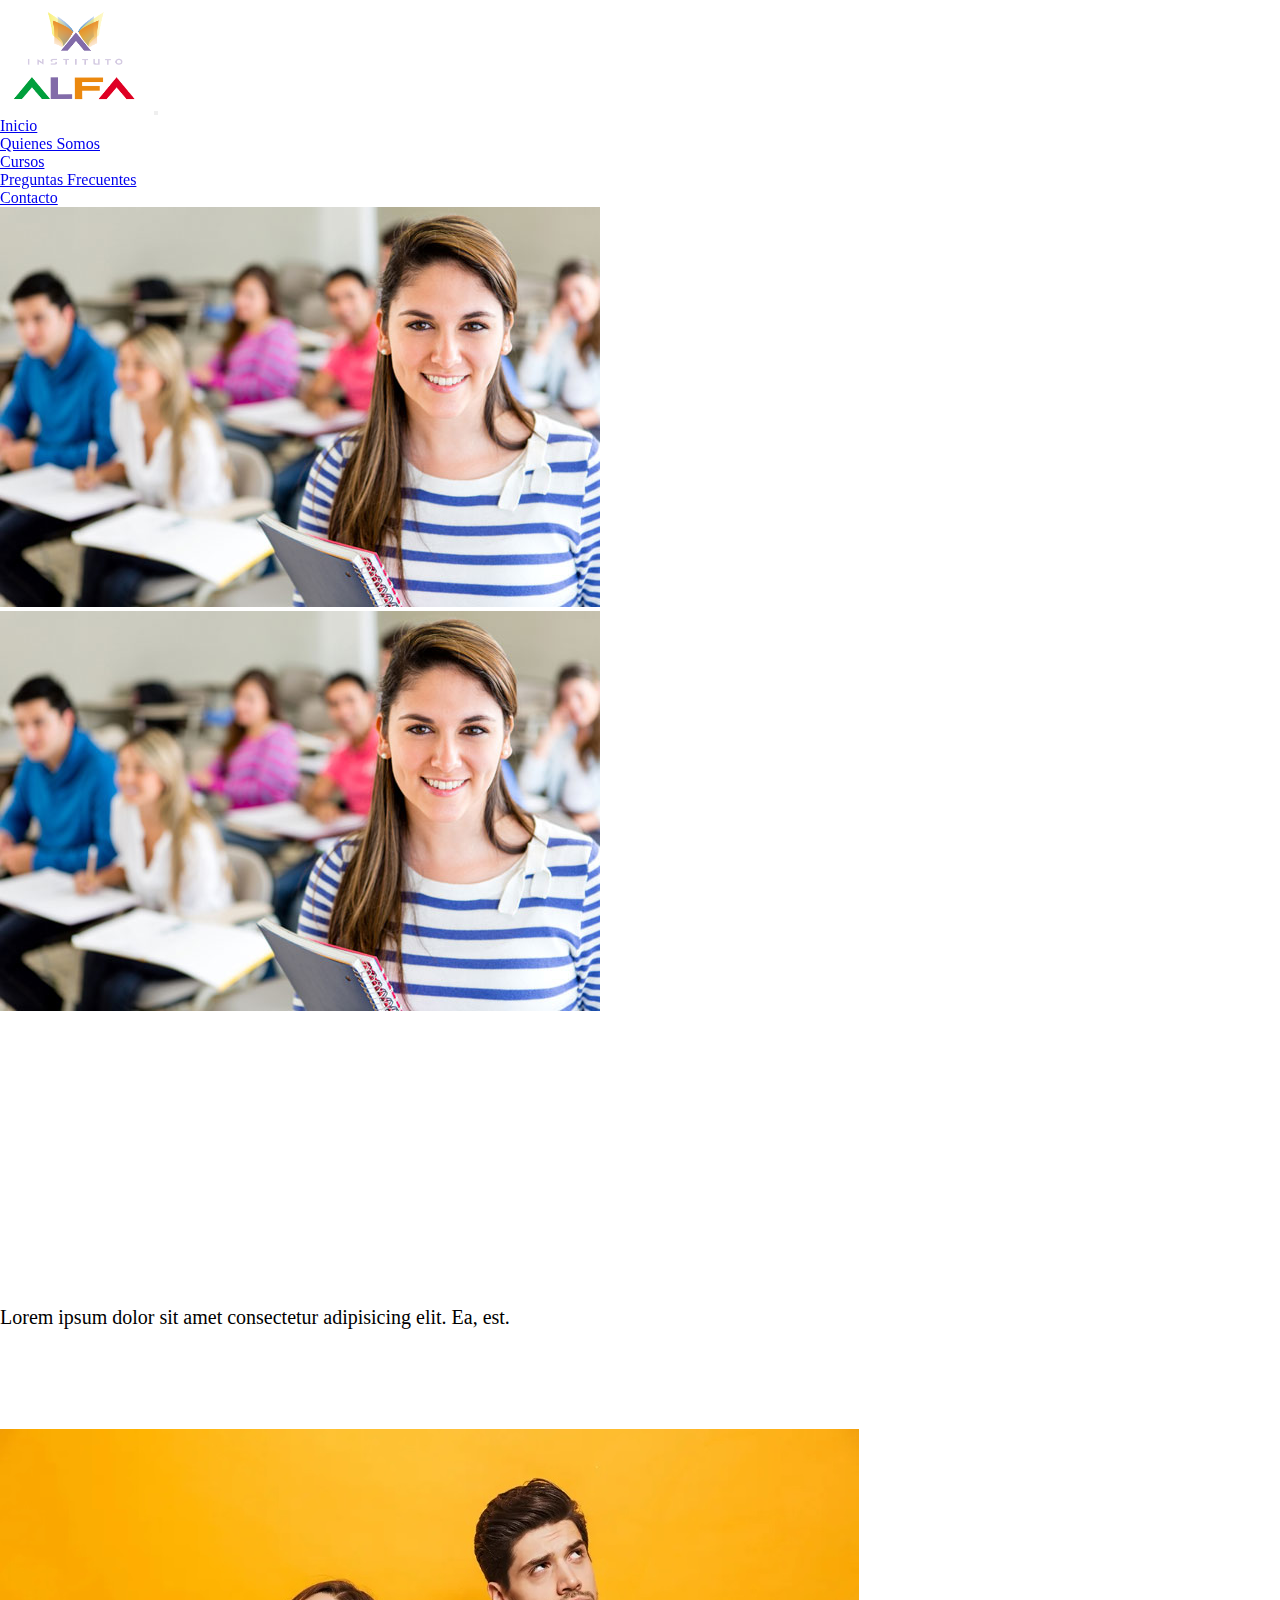
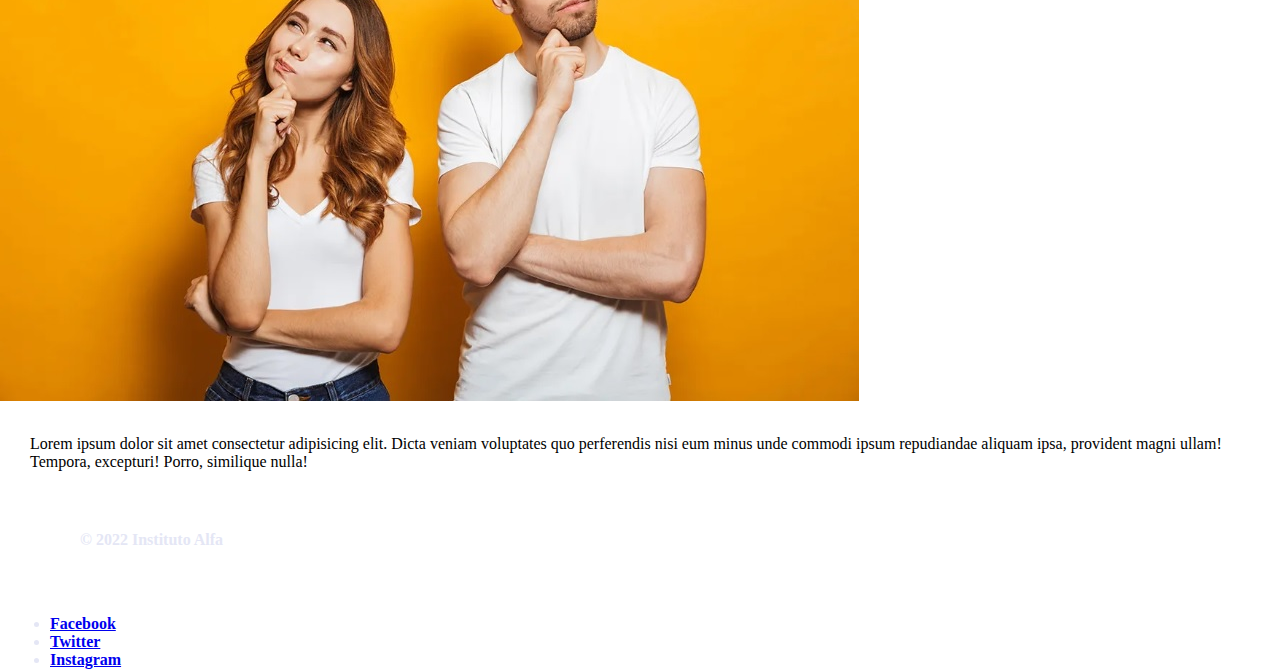
<file: index.html>
<!DOCTYPE html>
<html lang="es">
<head>
    <meta charset="UTF-8">
    <meta http-equiv="X-UA-Compatible" content="IE=edge">
    <meta name="viewport" content="width=device-width, initial-scale=1.0">
    <!-- CSS only -->
    <link rel="stylesheet" href="https://cdn.jsdelivr.net/npm/bootstrap-icons@1.9.1/font/bootstrap-icons.css">
    <link href="https://cdn.jsdelivr.net/npm/bootstrap@5.2.0/dist/css/bootstrap.min.css" rel="stylesheet" integrity="sha384-gH2yIJqKdNHPEq0n4Mqa/HGKIhSkIHeL5AyhkYV8i59U5AR6csBvApHHNl/vI1Bx" crossorigin="anonymous">
    <title>Primer Bootstrap</title>
    <link href="https://unpkg.com/aos@2.3.1/dist/aos.css" rel="stylesheet">
    <link rel="canonical" href="https://getbootstrap.com/docs/5.2/examples/footers/">
    <link rel="stylesheet" href="./ccs/style.css">
</head>
<body>
    <nav class="navbar navbar-expand-sm navbar-dark bg-dark">
        <div class="container-fluid">
        <a class="navbar-brand" href="index.html">
            <img src="./img/LogoAlfa.png" alt="logoAlfa" width="150"></a>
        <button class="navbar-toggler" type="button" data-bs-toggle="collapse" data-bs-target="#navbarNav" aria-controls="navbarNav" aria-expanded="false" aria-label="Toggle navigation">
            <span class="navbar-toggler-icon"></span>
        </button>
        <div class="collapse navbar-collapse" id="navbarNav">
            <ul class="navbar-nav ms-auto" data-aos="fade-down"
            data-aos-easing="linear"
            data-aos-duration="1500">
                <li class="nav-item"><a class="nav-link" href="index.html">Inicio</a></li>
                <li class="nav-item"><a class="nav-link" href="./paginas/quienesSomos.html">Quienes Somos</a></li>
                <li class="nav-item"><a class="nav-link" href="./paginas/cursos.html">Cursos</a></li>
                <li class="nav-item"><a class="nav-link" href="./paginas/Preguntas Frecuentes.html">Preguntas Frecuentes</a></li>
                <li class="nav-item"><a class="nav-link" href="./paginas/contacto.html">Contacto</a></li>
            </ul>
        </div>
        </div>
    </nav>
    <!-- CAROUSEL-->
    <div id="mainSlider" class="carousel slide" data-ride="carousel">
        <div class="carousel-inner">
        <div class="carousel-item ">
            <img src="./img/dos.jpg" class="d-block w-100" alt="aula">
        </div>
        <div class="carousel-item active">
            <img data-aos="zoom-in-up" data-aos-duration="1900" src="./img/dos.jpg" class="d-block w-100" alt="aula">
            <div class="carousel-caption d-none d-md-block">
                <h1 class="textoHero" data-aos="fade-left" data-aos-duration="2200">Cursos Presenciales 2022</h1>
                <p class="textoLorem">Lorem ipsum dolor sit amet consectetur adipisicing elit. Ea, est.</p>
            </div>
        </div>
        <div class="carousel-item">
            <img src="./img/Dudas.jpg" class="d-block w-100" alt="dudas">
        </div>
        </div>
    </div>
    <div>
        <p>
            Lorem ipsum dolor sit amet consectetur adipisicing elit. Dicta veniam voluptates quo perferendis nisi eum minus unde commodi ipsum repudiandae aliquam ipsa, provident magni ullam! Tempora, excepturi! Porro, similique nulla!
        </p>
    </div>

    

    <!-- JavaScript Bundle with Popper -->
    <script src="https://cdn.jsdelivr.net/npm/bootstrap@5.2.0/dist/js/bootstrap.bundle.min.js" integrity="sha384-A3rJD856KowSb7dwlZdYEkO39Gagi7vIsF0jrRAoQmDKKtQBHUuLZ9AsSv4jD4Xa" crossorigin="anonymous"></script>
    <script src="https://unpkg.com/aos@2.3.1/dist/aos.js"></script>
    <script>
        AOS.init();
    </script>
</body>
<div class="container2 bg-warning">
    <footer class="d-flex flex-wrap justify-content-between align-items-center py-2 my-3 border-top">
    <p class="col-md-3 mb-0 text-muted">&copy; 2022 Instituto Alfa</p>

    <a href="/" class="col-md-3 d-flex align-items-center justify-content-center mb-3 mb-md-0 me-md-auto link-white text-decoration-none">
    <svg class="bi me-4" width="40" height="32"><use xlink:href="#bootstrap"/></svg>
    </a>

    <ul class="nav col-md-5 justify-content-center">
    <li class="nav-item"><a href="#" class="nav-link px-2 text-muted">Facebook</a></li>
    <li class="nav-item"><a href="#" class="nav-link px-2 text-muted">Twitter</a></li>
    <li class="nav-item"><a href="#" class="nav-link px-2 text-muted">Instagram</a></li>
    </ul>
    </footer>
</div>

</html>
</file>
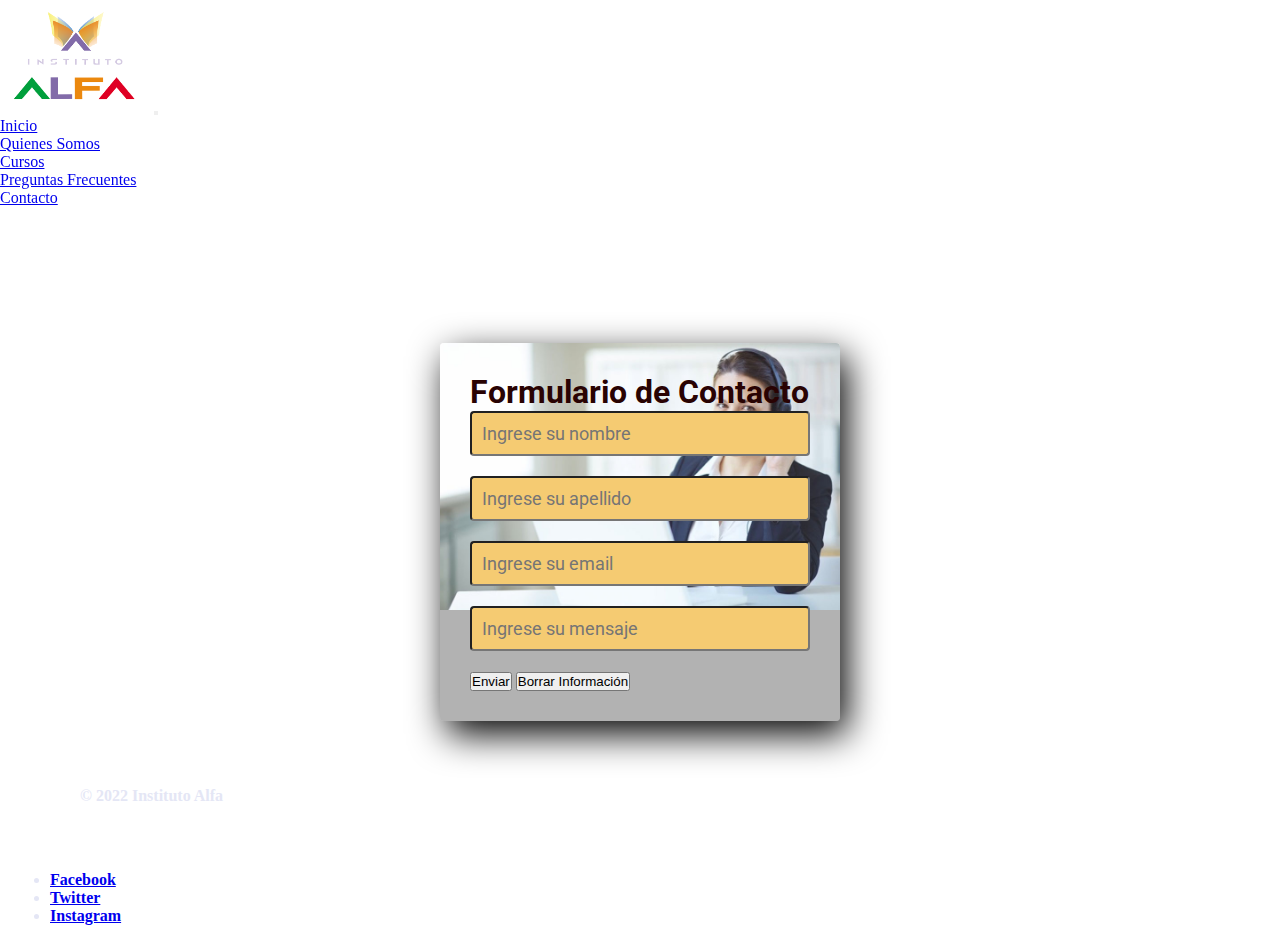
<file: paginas/contacto.html>
<!DOCTYPE html>
<html lang="es">
<head>
    <meta charset="UTF-8">
    <meta http-equiv="X-UA-Compatible" content="IE=edge">
    <meta name="viewport" content="width=device-width, initial-scale=1.0">
    <!-- CSS only -->
    <link href="https://cdn.jsdelivr.net/npm/bootstrap@5.2.0/dist/css/bootstrap.min.css" rel="stylesheet" integrity="sha384-gH2yIJqKdNHPEq0n4Mqa/HGKIhSkIHeL5AyhkYV8i59U5AR6csBvApHHNl/vI1Bx" crossorigin="anonymous">
    <title>Primer Bootstrap</title>
    <link href="https://unpkg.com/aos@2.3.1/dist/aos.css" rel="stylesheet">
    <link rel="canonical" href="https://getbootstrap.com/docs/5.2/examples/footers/">
    <link rel="stylesheet" href="../ccs/style.css">
</head>
<body>
    <nav class="navbar navbar-expand-sm navbar-dark bg-dark">
        <div class="container-fluid">
        <a class="navbar-brand" href="../index.html">
            <img src="../img/LogoAlfa.png" alt="logoAlfa" width="150"></a>
        <button class="navbar-toggler" type="button" data-bs-toggle="collapse" data-bs-target="#navbarNav" aria-controls="navbarNav" aria-expanded="false" aria-label="Toggle navigation">
            <span class="navbar-toggler-icon"></span>
        </button>
        <div class="collapse navbar-collapse" id="navbarNav">
            <ul class="navbar-nav ms-auto" data-aos="fade-down"
            data-aos-easing="linear"
            data-aos-duration="1500">
                <li class="nav-item"><a class="nav-link" href="../index.html">Inicio</a></li>
                <li class="nav-item"><a class="nav-link" href="../paginas/quienesSomos.html">Quienes Somos</a></li>
                <li class="nav-item"><a class="nav-link" href="../paginas/cursos.html">Cursos</a></li>
                <li class="nav-item"><a class="nav-link" href="../paginas/Preguntas Frecuentes.html">Preguntas Frecuentes</a></li>
                <li class="nav-item"><a class="nav-link" href="../paginas/contacto.html">Contacto</a></li>
            </ul>
        </div>
        </div>
    </nav>
    <br><br>
    
    <div class="container-fluid mb-3">
        <form class="fondo img-fluid">
        <h1>Formulario de Contacto</h1>
            <input type="text" class="control" name="nombre" id="nombre" placeholder="Ingrese su nombre">
            <input type="text" class="control" name="apellido" id="apellido" placeholder="Ingrese su apellido">
            <input type="email" class="control" name="email" id="email" placeholder="Ingrese su email">
            <input type="text" class="control" name="mensaje" id="mensaje" placeholder="Ingrese su mensaje">
            <button type="submit" class="btn btn-warning">Enviar</button>
            <button type="submit" class="btn btn-warning">Borrar Información</button>
        </form>
    </div>


    

    <!-- JavaScript Bundle with Popper -->
    <script src="https://cdn.jsdelivr.net/npm/bootstrap@5.2.0/dist/js/bootstrap.bundle.min.js" integrity="sha384-A3rJD856KowSb7dwlZdYEkO39Gagi7vIsF0jrRAoQmDKKtQBHUuLZ9AsSv4jD4Xa" crossorigin="anonymous"></script>
    <script src="https://unpkg.com/aos@2.3.1/dist/aos.js"></script>
    <script>
        AOS.init();
    </script>
</body>
<br><br>

<!-- <footer class="foot">
    <div class="d-flex flex-column flex-sm-row justify-content-center py-4 my-4">
        
        <p>&copy; 2022 Instituto Alfa</p>
        <ul class="list-unstyled d-flex">
        <li class="ms-3"><a class="link-dark" href="#"><svg class="bi" width="24" height="24"><use xlink:href="#twitter"/></svg></a></li>
        <li class="ms-3"><a class="link-dark" href="#"><svg class="bi" width="24" height="24"><use xlink:href="#instagram"/></svg></a></li>
        <li class="ms-3"><a class="link-dark" href="#"><svg class="bi" width="24" height="24"><use xlink:href="#facebook"/></svg></a></li>
        </ul>
    </div>
</footer> -->
<div class="container2 bg-warning">
    <footer class="d-flex flex-wrap justify-content-between align-items-center py-2 my-3 border-top">
    <p class="col-md-3 mb-0 text-muted">&copy; 2022 Instituto Alfa</p>

    <a href="/" class="col-md-3 d-flex align-items-center justify-content-center mb-3 mb-md-0 me-md-auto link-white text-decoration-none">
    <svg class="bi me-4" width="40" height="32"><use xlink:href="#bootstrap"/></svg>
    </a>

    <ul class="nav col-md-5 justify-content-center">
    <li class="nav-item"><a href="#" class="nav-link px-2 text-muted">Facebook</a></li>
    <li class="nav-item"><a href="#" class="nav-link px-2 text-muted">Twitter</a></li>
    <li class="nav-item"><a href="#" class="nav-link px-2 text-muted">Instagram</a></li>
    </ul>
    </footer>
</div>
</html>
</file>
<file: ccs/style.css>
@import url("https://fonts.googleapis.com/css2?family=Roboto:wght@300&display=swap");
footer {
  font-size: 16px;
  font-weight: bold;
  color: rgb(228, 230, 245);
  padding: 0px 0px 0px 50px;
  align-items: center;
  justify-content: center;
}

.textoHero {
  font-size: 80px;
  padding: 0px 300px 200px 0px;
  color: #000;
}

.textoLorem {
  font-size: 20px;
  padding: 0px 250px 100px 0px;
  color: #000;
}

.parrafo, h2 {
  padding: 20px;
}

p {
  padding: 30px;
}

.formulario {
  width: 300px;
  align-items: center;
  justify-content: center;
  background-color: rgb(245, 218, 182);
}

form .formulario {
  justify-content: center;
  align-items: center;
}

.foot {
  width: 100%;
  background: linear-gradient(to bottom, #e26b02, #f8ce98);
  display: flex;
  justify-content: space-around;
}

.sombra {
  box-shadow: 0px 1px 10px rgba(0, 0, 0, 0.2);
  cursor: default;
  transition: all 400ms ease;
}

* {
  margin: 0;
  padding: 0;
  box-sizing: border-box;
}

.fondo {
  /*background-color: #ec8c4bc4;*/
  background-image: url(../img/0055.jpg);
  background-size: 100%;
  background-repeat: no-repeat;
  background-color: rgba(0, 0, 0, 0.3);
  width: 400px;
  padding: 30px;
  margin: auto;
  margin-top: 100px;
  border-radius: 4px;
  font-family: "Roboto", sans-serif;
  color: rgb(41, 3, 3);
  box-shadow: 7px 13px 37px #000;
}

.container h1 {
  font-size: 24px;
  margin-top: 15px;
  margin-bottom: 10px;
  text-align: center;
  text-transform: uppercase;
}

.control {
  width: 100%;
  background-color: #f5cb72;
  padding: 10px;
  border-radius: 4px;
  margin-bottom: 20px;
  font-family: "Roboto", sans-serif;
  font-size: 18px;
}

.boton {
  width: 100%;
  height: 45px;
  margin-top: 15px;
  border-radius: 4px;
  border: none;
  color: white;
  text-transform: uppercase;
  background: linear-gradient(to left top, #f76a0d, #f8f4ee);
  font-size: 20px;
}
.boton:hover {
  cursor: pointer;
  transform: translateY(-3px);
  transition: all cubic-bezier(0.215, 0.61, 0.355, 1) 0.5s;
}
.boton:active {
  transform: translateY(3px);
}

control:focus {
  height: 60px;
}/*# sourceMappingURL=style.css.map */
</file>
